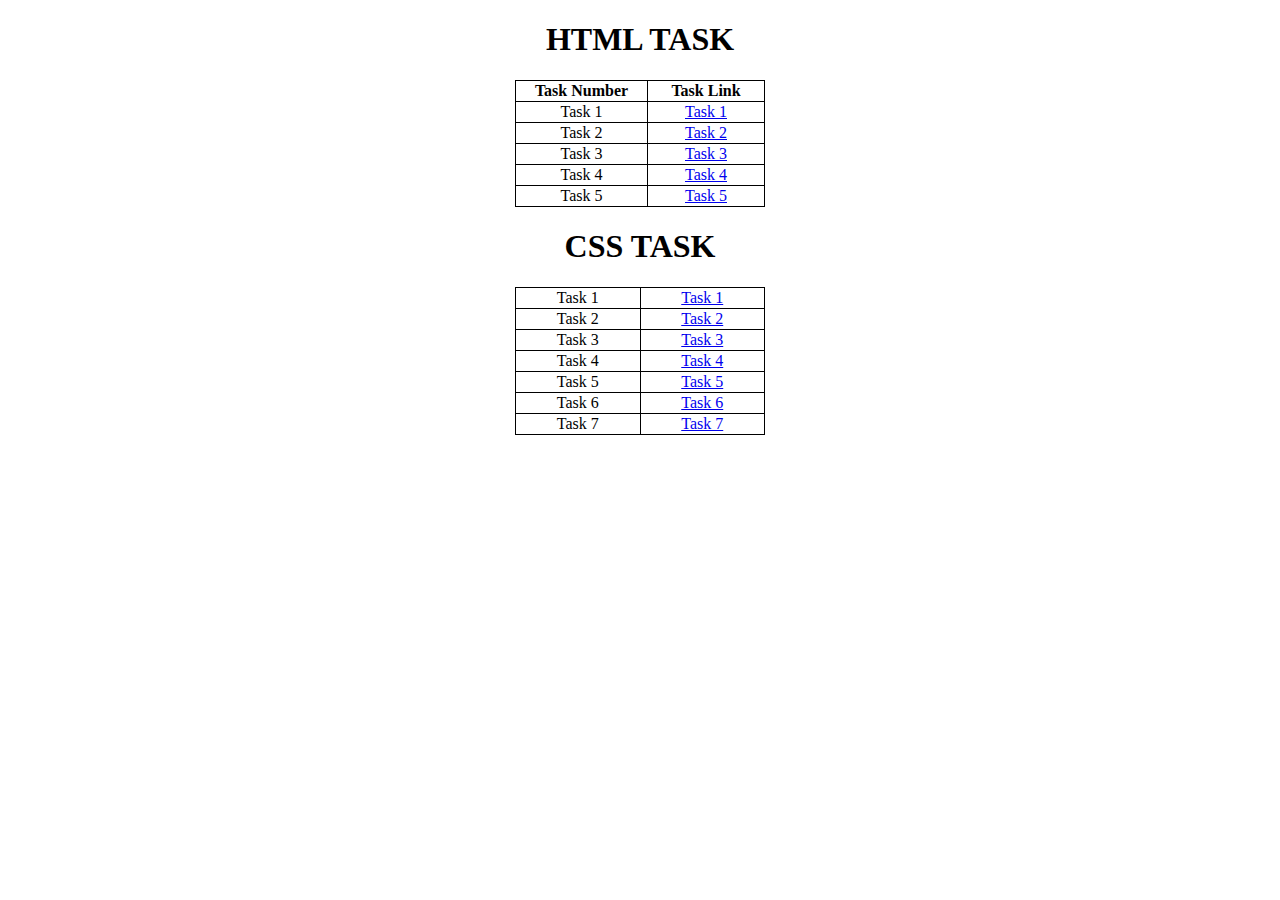
<file: index.html>
<!DOCTYPE html>
<html lang="en">
  <head>
    <meta charset="UTF-8" />
    <meta name="viewport" content="width=device-width, initial-scale=1.0" />
    <title>Document</title>
  </head>
  <style>
    table,
    td,
    tr,
    th {
      border: 1px solid black;
      border-collapse: collapse;
      width: 250px;
      text-align: center;
    }
    table {
      margin-right: auto;
      margin-left: auto;
    }
    h1 {
      text-align: center;
    }
  </style>
  <body>
    <h1>HTML TASK</h1>
    <table>
      <tr>
        <th>Task Number</th>
        <th>Task Link</th>
      </tr>
      <tr>
        <td>Task 1</td>
        <td><a href="task1_h.html">Task 1</a></td>
      </tr>
      <tr>
        <td>Task 2</td>
        <td><a href="task2_h.html">Task 2</a></td>
      </tr>
      <tr>
        <td>Task 3</td>
        <td><a href="task3_h.html">Task 3</a></td>
      </tr>
      <tr>
        <td>Task 4</td>
        <td><a href="task4_h.html">Task 4</a></td>
      </tr>
      <tr>
        <td>Task 5</td>
        <td><a href="task5_h.html">Task 5</a></td>
      </tr>
    </table>
    <h1>CSS TASK</h1>
    <table>
      <tr>
        <td>Task 1</td>
        <td><a href="task1_c.html">Task 1</a></td>
      </tr>
      <tr>
        <td>Task 2</td>
        <td><a href="task2_c.html">Task 2</a></td>
      </tr>
      <tr>
        <td>Task 3</td>
        <td><a href="task3_c.html">Task 3</a></td>
      </tr>
      <tr>
        <td>Task 4</td>
        <td><a href="task4_c.html">Task 4</a></td>
      </tr>
      <tr>
        <td>Task 5</td>
        <td><a href="task5_c.html">Task 5</a></td>
      </tr>
      <tr>
        <td>Task 6</td>
        <td><a href="task6_c.html">Task 6</a></td>
      </tr>
      <tr>
        <td>Task 7</td>
        <td><a href="task7_c.html">Task 7</a></td>
      </tr>
    </table>
  </body>
</html>
</file>
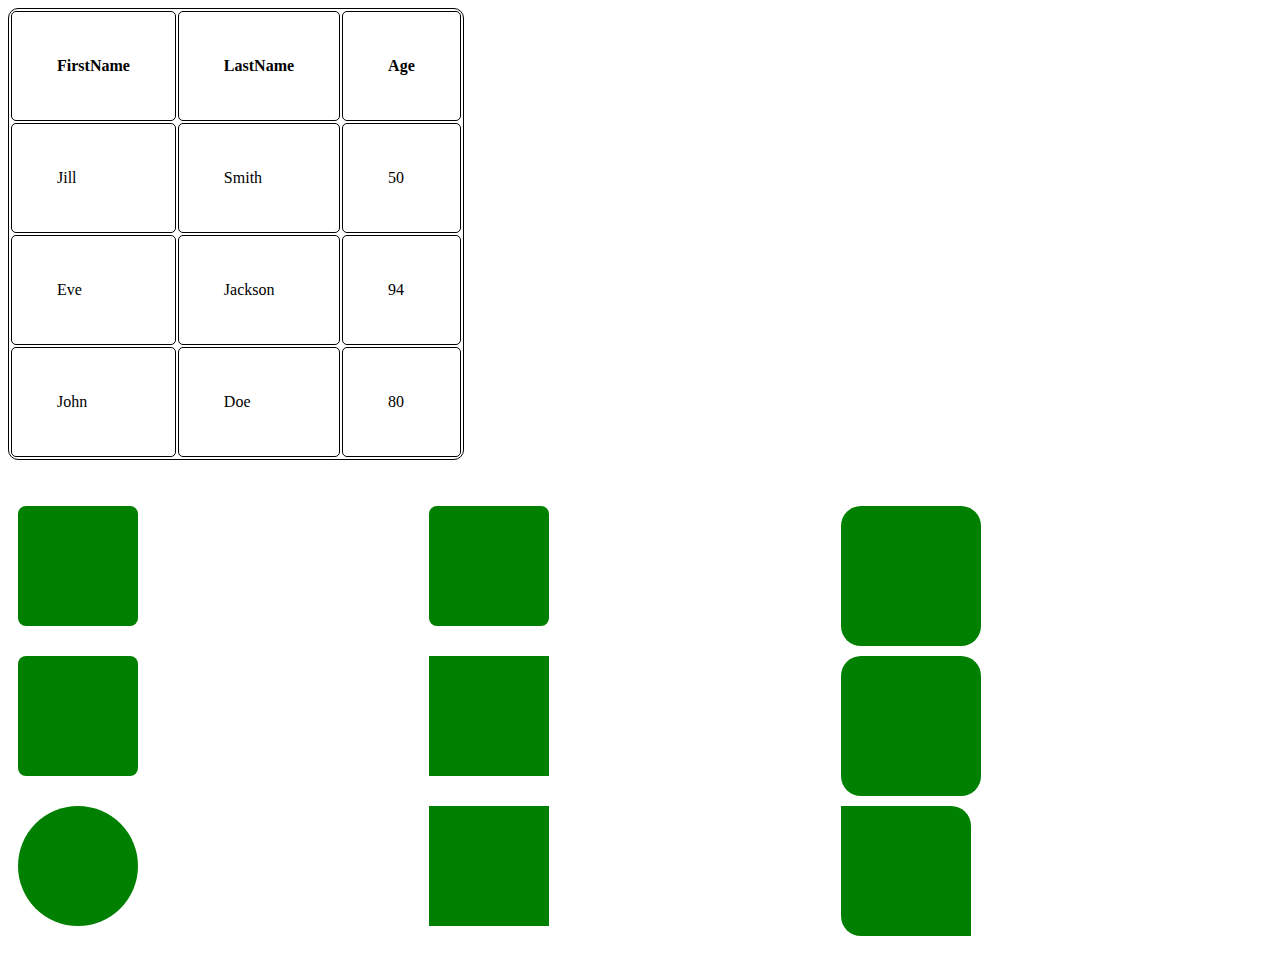
<file: task1_c.html>
<!DOCTYPE html>
<html lang="en">
  <head>
    <meta charset="UTF-8" />
    <meta name="viewport" content="width=device-width, initial-scale=1.0" />
    <title>Document</title>
  </head>
  <link rel="stylesheet" href="task2.css" />
  <body>
    <table id="tab1">
      <tr align="center">
        <th>FirstName</th>
        <th>LastName</th>
        <th>Age</th>
      </tr>
      <tr align="left">
        <td>Jill</td>
        <td>Smith</td>
        <td>50</td>
      </tr>
      <tr align="left">
        <td>Eve</td>
        <td>Jackson</td>
        <td>94</td>
      </tr>
      <tr align="left">
        <td>John</td>
        <td>Doe</td>
        <td>80</td>
      </tr>
    </table>
    <br /><br />
    <!-- <table>
      <tr align="left">
        <td id="one"></td>
        <td id="one"></td>
        <td id="three"></td>
      </tr>
      <tr align="left">
        <td id="one"></td>
        <td id="two"></td>
        <td id="three"></td>
      </tr>
      <tr align="left">
        <td id="four"></td>
        <td id="two"></td>
        <td id="five"></td>
      </tr>
    </table> -->

    <div class="container">
      <div id="one"></div>
      <div id="one"></div>
      <div id="three"></div>
      <div id="one"></div>
      <div id="two"></div>
      <div id="three"></div>
      <div id="four"></div>
      <div id="two"></div>
      <div id="five"></div>
    </div>
  </body>
</html>
</file>
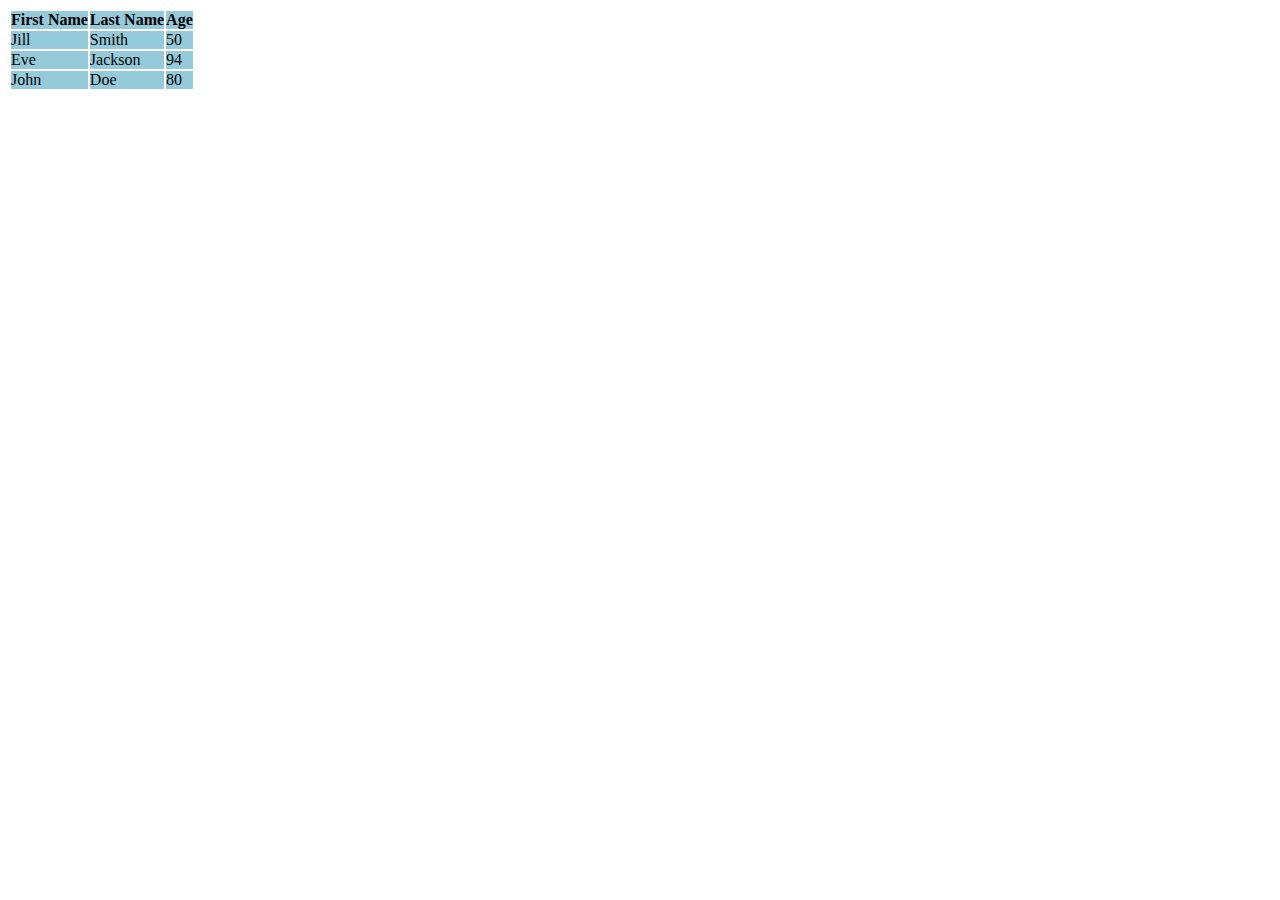
<file: task1_h.html>
<!DOCTYPE html>
<html>
  <body>
    <table
      border="2"
      cellpadding="0"
      cellspacing="0"
      bordercolor="white"
      bgcolor="#95cadb"
    >
      <tr>
        <th>First Name</th>
        <th>Last Name</th>
        <th>Age</th>
      </tr>
      <tr>
        <td>Jill</td>
        <td>Smith</td>
        <td>50</td>
      </tr>
      <tr>
        <td>Eve</td>
        <td>Jackson</td>
        <td>94</td>
      </tr>
      <tr>
        <td>John</td>
        <td>Doe</td>
        <td>80</td>
      </tr>
    </table>
  </body>
</html>
</file>
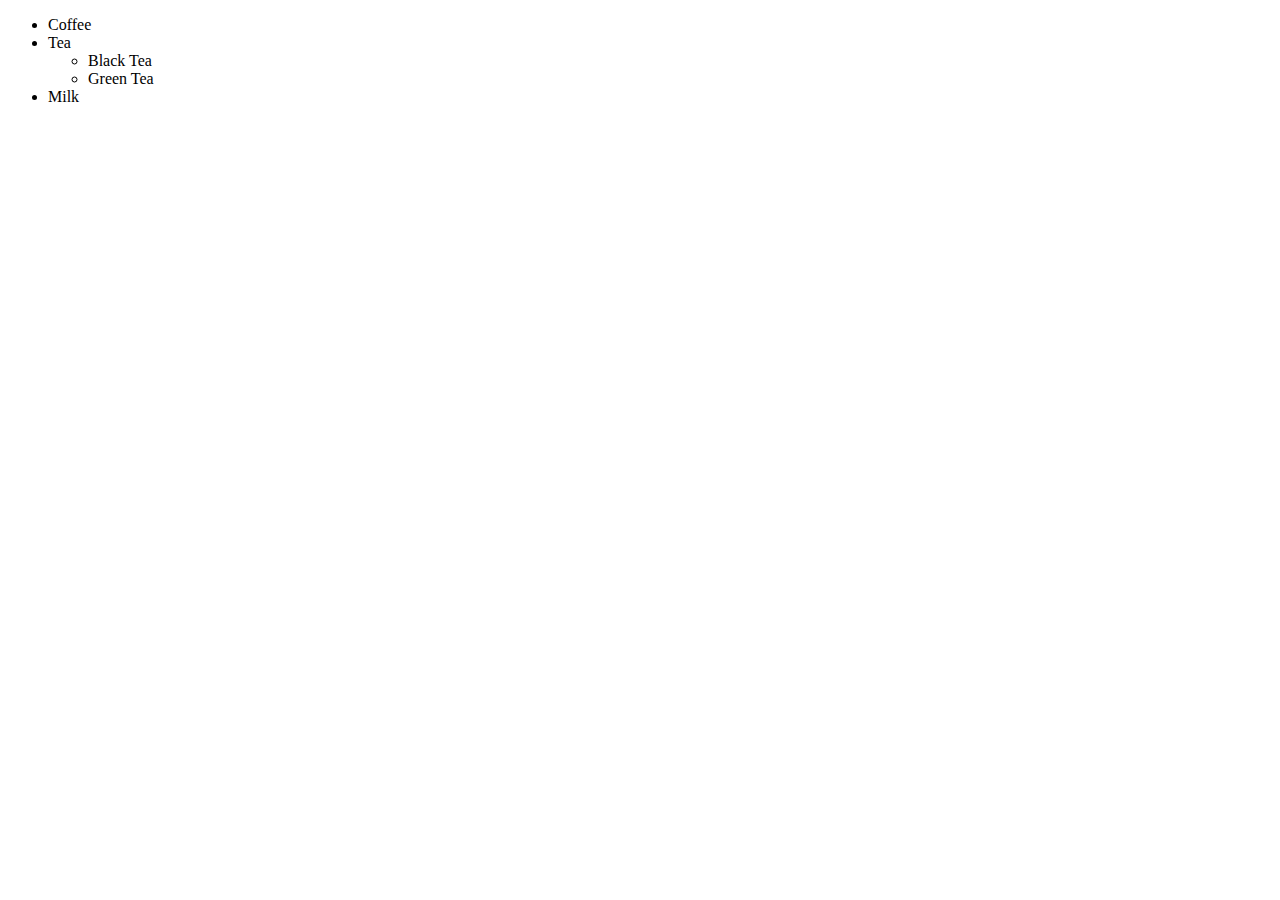
<file: task2_h.html>
<!DOCTYPE html>
<html lang="en">
  <head>
    <meta charset="UTF-8" />
    <meta name="viewport" content="width=device-width, initial-scale=1.0" />
    <title>Document</title>
  </head>
  <body>
    <ul>
      <li>Coffee</li>
      <li>
        Tea
        <ul>
          <li>Black Tea</li>
          <li>Green Tea</li>
        </ul>
      </li>
      <li>Milk</li>
    </ul>
  </body>
</html>
</file>
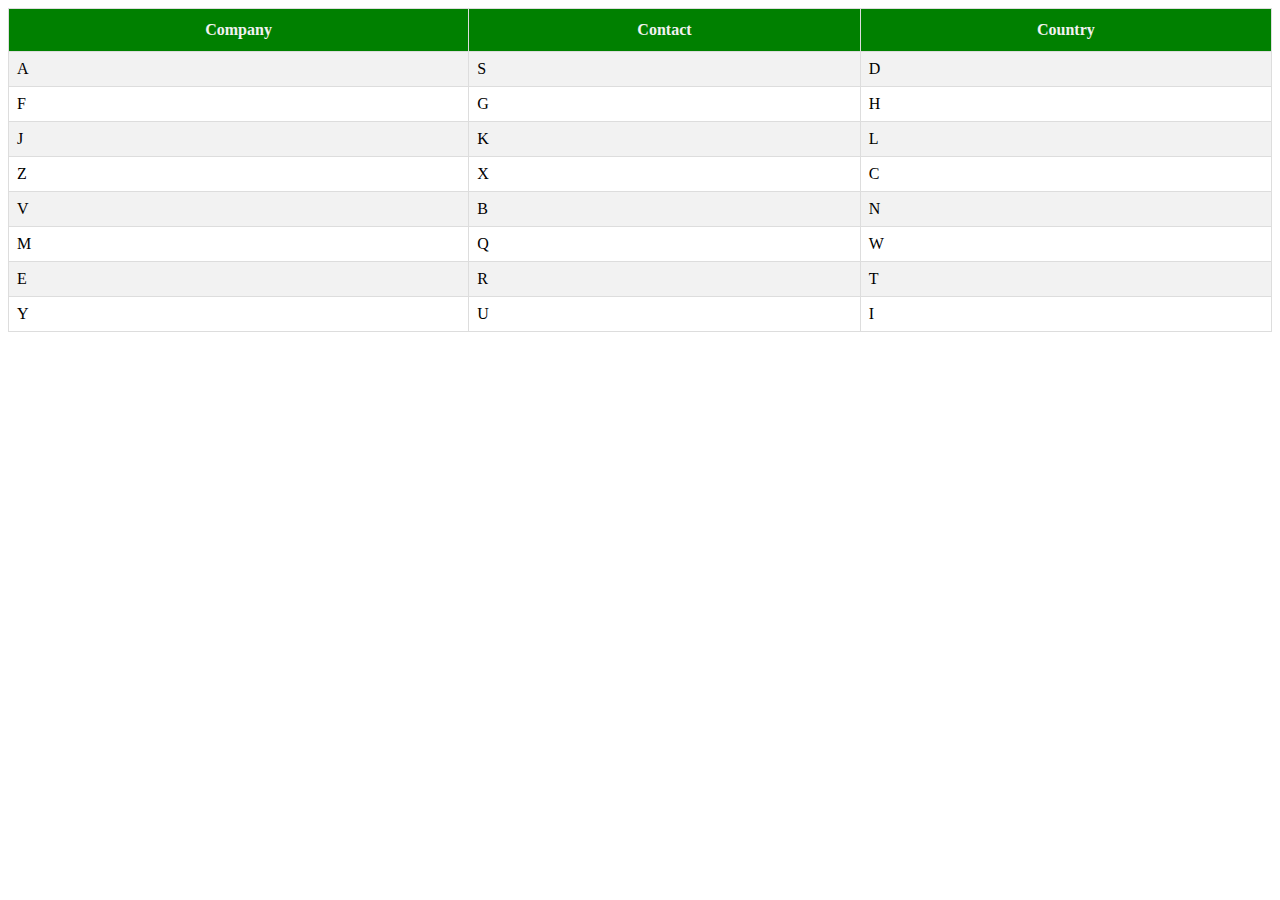
<file: task3_c.html>
<!DOCTYPE html>
<html lang="en">
  <head>
    <meta charset="UTF-8" />
    <meta name="viewport" content="width=device-width, initial-scale=1.0" />
    <title>Document</title>
    <style>
      table {
        border-collapse: collapse;
        width: 100%;
      }
      table td,
      table th {
        border: 1px solid #ddd;
        padding: 8px;
      }
      table tr:nth-child(even) {
        background-color: #f2f2f2;
      }

      table tr:hover {
        background-color: #ddd;
      }

      table th {
        padding-top: 12px;
        padding-bottom: 12px;
        background-color: green;
        color: #f1f1f1;
      }
    </style>
  </head>
  <body>
    <table>
      <tr>
        <th>Company</th>
        <th>Contact</th>
        <th>Country</th>
      </tr>
      <tr>
        <td>A</td>
        <td>S</td>
        <td>D</td>
      </tr>
      <tr>
        <td>F</td>
        <td>G</td>
        <td>H</td>
      </tr>
      <tr>
        <td>J</td>
        <td>K</td>
        <td>L</td>
      </tr>
      <tr>
        <td>Z</td>
        <td>X</td>
        <td>C</td>
      </tr>
      <tr>
        <td>V</td>
        <td>B</td>
        <td>N</td>
      </tr>
      <tr>
        <td>M</td>
        <td>Q</td>
        <td>W</td>
      </tr>
      <tr>
        <td>E</td>
        <td>R</td>
        <td>T</td>
      </tr>
      <tr>
        <td>Y</td>
        <td>U</td>
        <td>I</td>
      </tr>
    </table>
  </body>
</html>
</file>
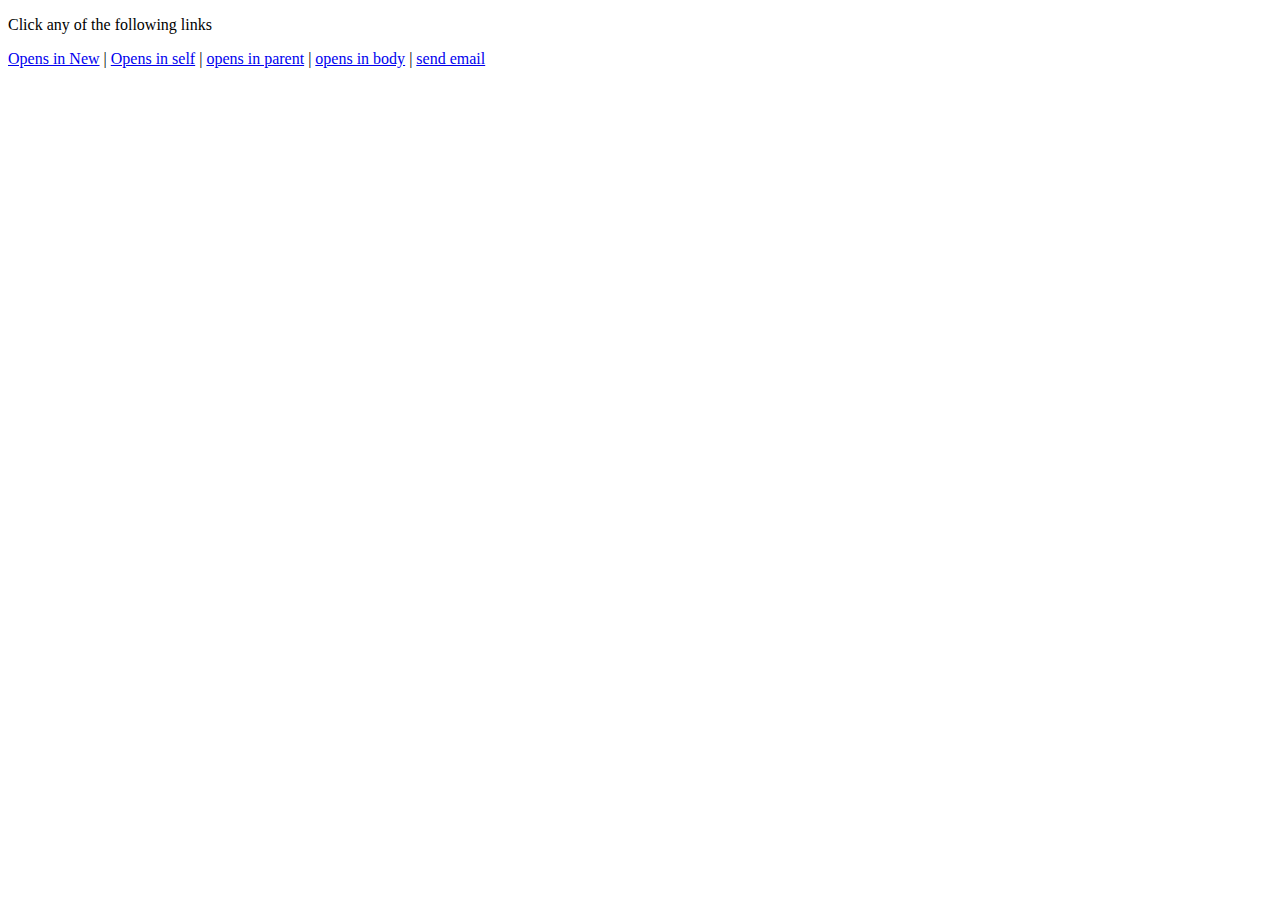
<file: task3_h.html>
<!DOCTYPE html>
<html lang="en">
  <head>
    <meta charset="UTF-8" />
    <meta name="viewport" content="width=device-width, initial-scale=1.0" />
    <title>Document</title>
  </head>
  <body>
    <p>Click any of the following links</p>
    <a href="index.html">Opens in New</a> |
    <a href="task2_h.html">Opens in self</a> |
    <a href="index.html">opens in parent</a> |
    <a href="task1_h.html">opens in body</a> |
    <a href="www.gmail.com">send email</a>
  </body>
</html>
</file>
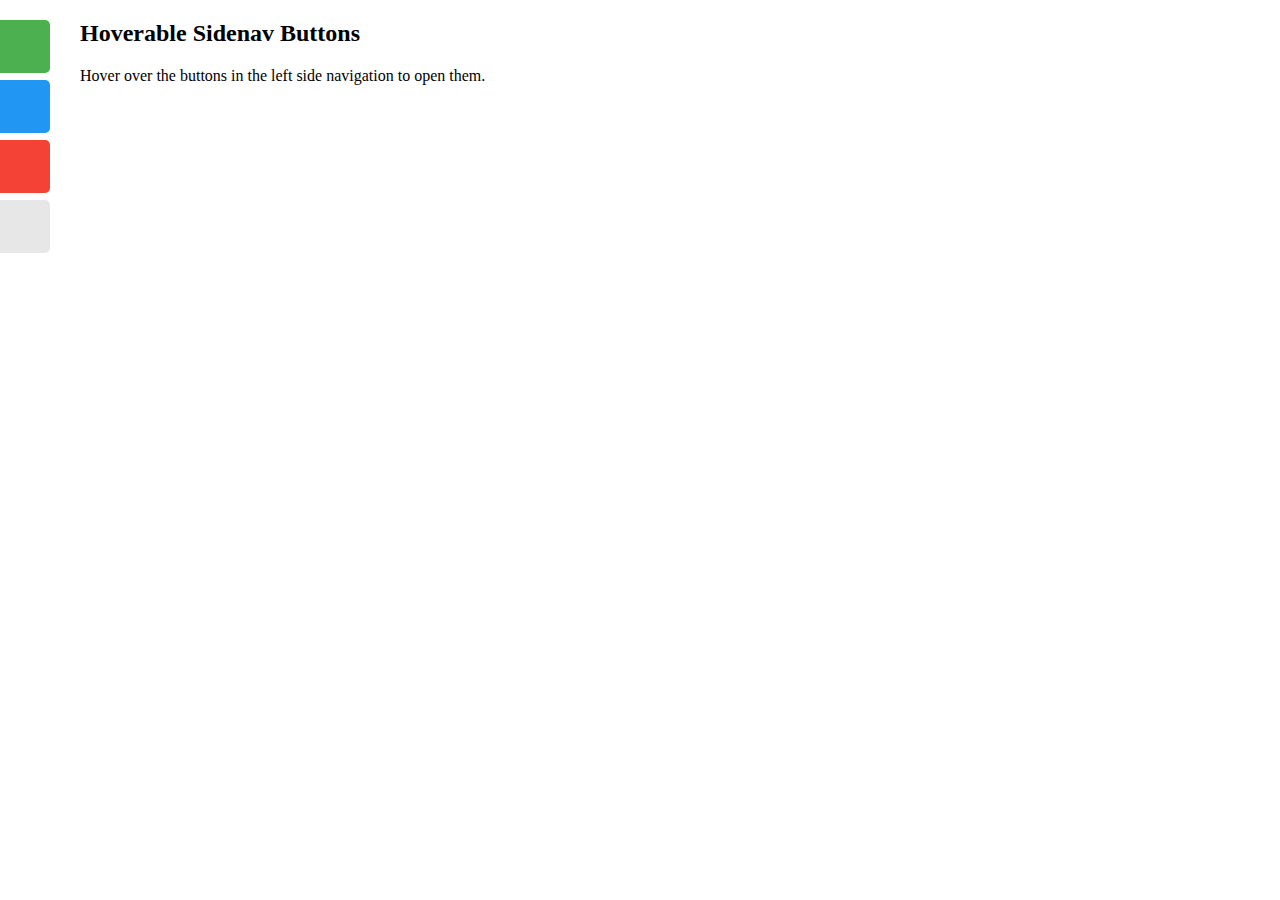
<file: task4_c.html>
<!DOCTYPE html>
<html lang="en">
  <head>
    <meta charset="UTF-8" />
    <meta name="viewport" content="width=device-width, initial-scale=1.0" />
    <title>Document</title>
    <style>
      body {
        margin: 0;
        overflow: hidden;
      }
      .Navbar a:hover {
        left: 0;
      }
      .Navbar a {
        position: absolute;
        left: -80px;
        transition: 0.3s;
        padding: 15px;
        width: 100px;
        text-decoration: none;
        font-size: 20px;
        color: white;
        border-radius: 0 5px 5px 0;
      }
      #one {
        top: 20px;
        background-color: #4caf50;
      }
      #two {
        top: 80px;
        background-color: #2196f3;
      }
      #three {
        top: 140px;
        background-color: #f44336;
      }
      #four {
        top: 200px;
        background-color: #e7e7e7;
        color: black;
      }
      .mar {
        margin-left: 80px;
      }
    </style>
  </head>
  <body>
    <div class="Navbar">
      <a href="#" id="one">Link1</a>
      <a href="#" id="two">Link2</a>
      <a href="#" id="three">link3</a>
      <a href="#" id="four">link4</a>
    </div>
    <div class="mar">
      <h2>Hoverable Sidenav Buttons</h2>
      <p>Hover over the buttons in the left side navigation to open them.</p>
    </div>
  </body>
</html>
</file>
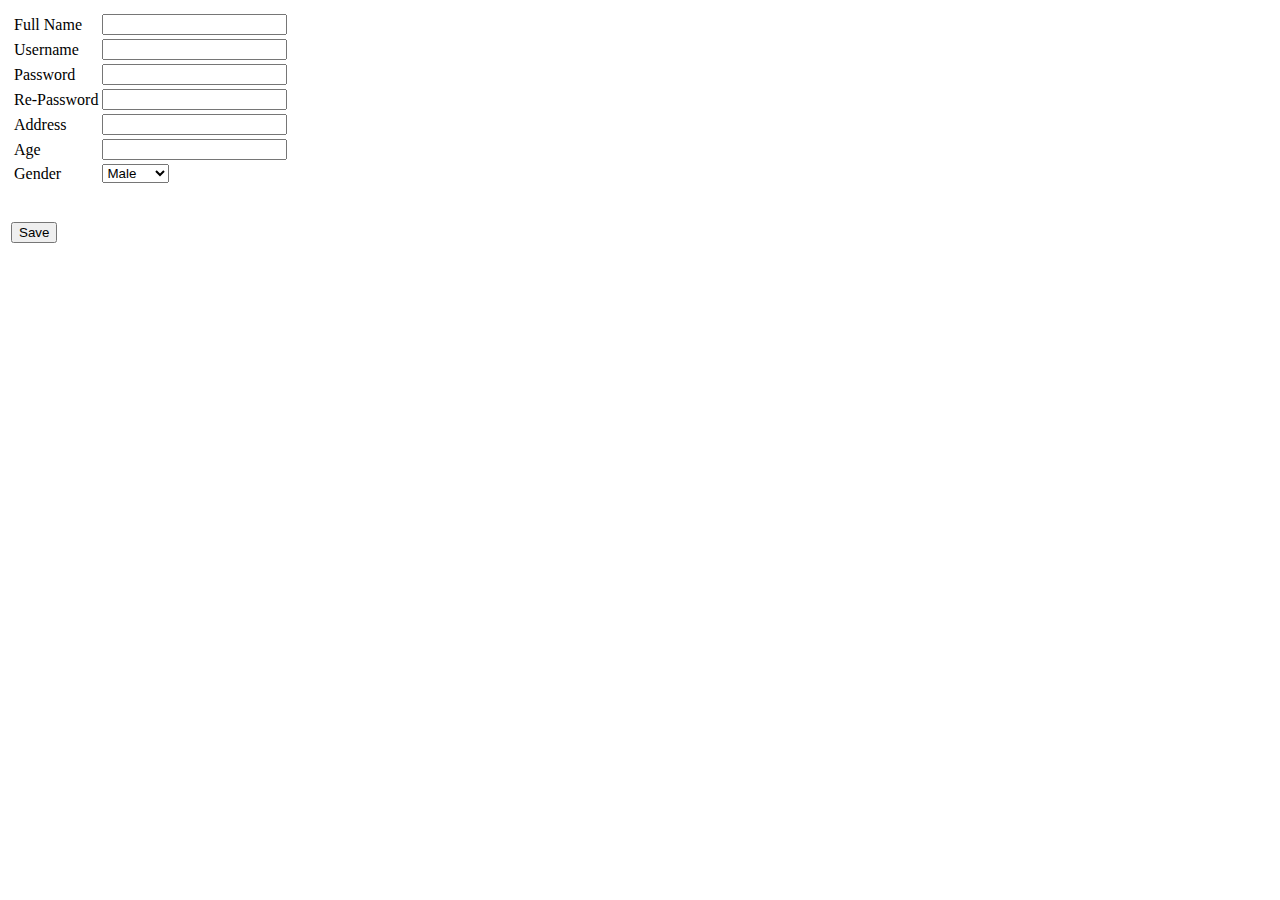
<file: task4_h.html>
<!DOCTYPE html>
<html lang="en">
  <head>
    <meta charset="UTF-8" />
    <meta name="viewport" content="width=device-width, initial-scale=1.0" />
    <title>Document</title>
  </head>
  <body>
    <table>
      <tr>
        <td>
          <form action="">
            <table>
              <tr>
                <td><label for="name">Full Name</label></td>
                <td><input type="text" /></td>
              </tr>
              <tr>
                <td><label for="user">Username</label></td>
                <td><input type="text" /></td>
              </tr>
              <tr>
                <td><label for="pass">Password</label></td>
                <td><input type="password" /></td>
              </tr>
              <tr>
                <td><label for="rpass">Re-Password</label></td>
                <td><input type="password" /></td>
              </tr>
              <tr>
                <td><label for="add">Address</label></td>
                <td><input type="text" /></td>
              </tr>
              <tr>
                <td><label for="age">Age</label></td>
                <td><input type="number" /></td>
              </tr>
              <tr>
                <td><label for="gender">Gender</label></td>
                <td>
                  <select name="" id="">
                    <option value="male">Male</option>
                    <option value="female">Female</option>
                    <option value="others">Others</option>
                  </select>
                </td>
              </tr>
            </table>
            <br /><br />
            <button>Save</button>
          </form>
        </td>
      </tr>
    </table>
  </body>
</html>
</file>
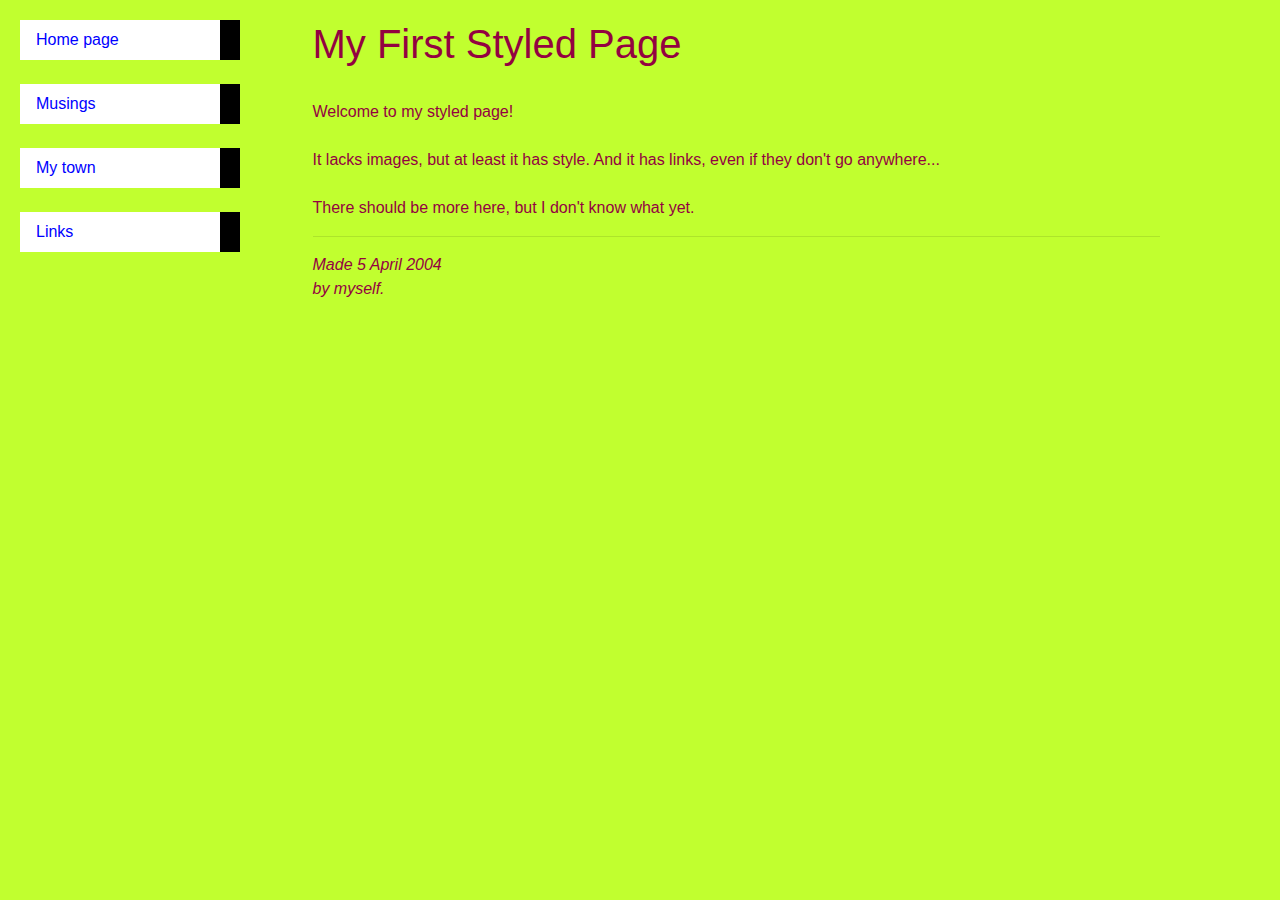
<file: task5_c.html>
<!DOCTYPE html>
<html lang="en">
  <head>
    <meta charset="UTF-8" />
    <meta name="viewport" content="width=device-width, initial-scale=1.0" />
    <title>Vertical Navbar</title>
    <link
      rel="stylesheet"
      href="https://cdn.jsdelivr.net/npm/bootstrap@4.3.1/dist/css/bootstrap.min.css"
      integrity="sha384-ggOyR0iXCbMQv3Xipma34MD+dH/1fQ784/j6cY/iJTQUOhcWr7x9JvoRxT2MZw1T"
      crossorigin="anonymous"
    />
    <style>
      ul {
        position: sticky;
        list-style-type: none;
        margin: 0; /* Remove the default margin */
        padding: 0;
        width: 200px;
        background-color: white;
        left: 0; /* Set left position to 0 */
      }

      li {
        position: relative; /* Make li elements relative for absolute positioning */
      }

      li a {
        display: block;
        color: blue;
        padding: 8px 16px;
        text-decoration: none;
      }

      li a:hover {
        background-color: #c6c6c6;
        color: rgb(147, 2, 65);
        text-decoration: none;
      }

      /* Add the black div to the right of each link */
      .black-div {
        position: absolute;
        top: 0;
        right: -20px; /* Adjust the width of the black div as needed */
        width: 20px; /* Width of the black div */
        height: 100%;
        background-color: black;
      }
      div {
        margin: 0;
        padding: 0;
      }
      .container {
        margin: 20px;
        padding: 0px;
      }
      body {
        background-color: rgb(
          193,
          255,
          47
        ); /* Set your desired background color */
        margin: 0; /* Remove default body margin */
        padding: 0; /* Remove default body padding */
      }
      h1,
      p {
        color: rgb(147, 2, 65);
      }
    </style>
  </head>
  <body>
    <div class="container">
      <div class="row">
        <div class="col-md-3">
          <ul>
            <li>
              <a href="task4_c.html">Home page</a>
              <div class="black-div"></div>
              <!-- Black div to the right -->
            </li>
          </ul>
          <br />
          <ul>
            <li>
              <a href="task2_c.html">Musings</a>
              <div class="black-div"></div>
              <!-- Black div to the right -->
            </li>
          </ul>
          <br />
          <ul>
            <li>
              <a href="task3_c.html">My town</a>
              <div class="black-div"></div>
              <!-- Black div to the right -->
            </li>
          </ul>
          <br />
          <ul>
            <li>
              <a href="index.html">Links</a>
              <div class="black-div"></div>
              <!-- Black div to the right -->
            </li>
          </ul>
        </div>
        <div class="col-md-9 hello">
          <h1>My First Styled Page</h1>
          <br />
          <p>
            Welcome to my styled page!
            <br /><br />
            It lacks images, but at least it has style. And it has links, even
            if they don't go anywhere...
            <br /><br />
            There should be more here, but I don't know what yet.
          </p>
          <hr />
          <p>
            <i>
              Made 5 April 2004
              <br />
              by myself.</i
            >
          </p>
        </div>
      </div>
    </div>
  </body>
</html>
</file>
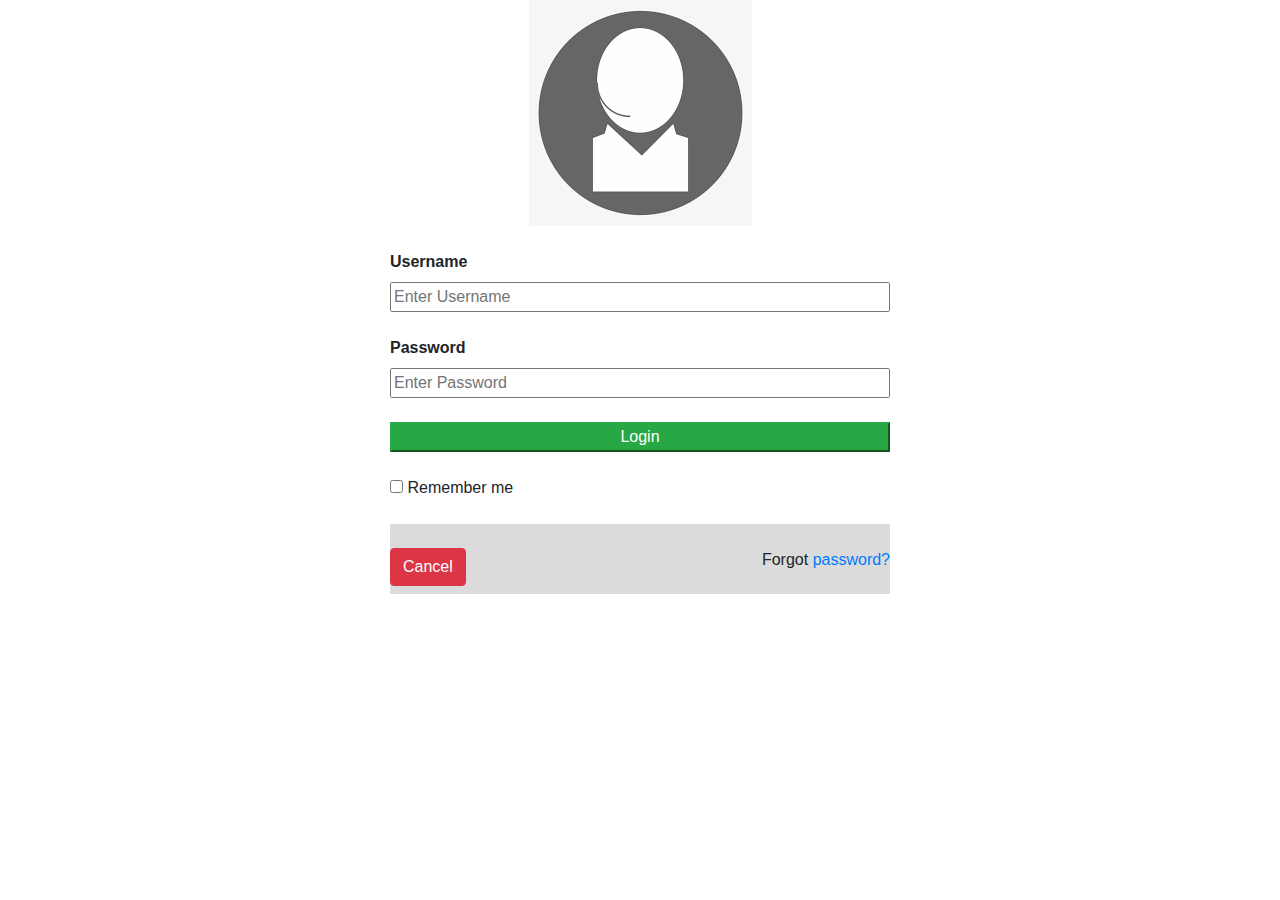
<file: task6_c.html>
<!DOCTYPE html>
<html lang="en">
  <head>
    <meta charset="UTF-8" />
    <meta name="viewport" content="width=device-width, initial-scale=1.0" />
    <title>Document</title>
    <link
      rel="stylesheet"
      href="https://cdn.jsdelivr.net/npm/bootstrap@4.3.1/dist/css/bootstrap.min.css"
      integrity="sha384-ggOyR0iXCbMQv3Xipma34MD+dH/1fQ784/j6cY/iJTQUOhcWr7x9JvoRxT2MZw1T"
      crossorigin="anonymous"
    />
    <style>
      .use,
      .ps {
        width: 500px;
      }
      .btnlog {
        width: 500px;
        height: 30px;
      }
      .divi {
        margin: auto;
        padding: 0;
        background-color: #c6c6c6a2;
        height: 70px;
        width: 500px;
      }
      img {
        text-align: center;
      }
      .btn {
        float: left;
      }
      .psw {
        float: right;
      }
      span {
        float: left;
      }
      .main {
        margin: auto;
        padding: 0;
        height: 70px;
        width: 500px;
      }
    </style>
  </head>
  <body>
    <div class="main">
      <div style="text-align: center">
        <img src="images.png" alt="user login" /> <br /><br />
      </div>

      <form action="">
        <label for="user" style="text-align: left"><b>Username</b></label>
        <br />
        <input
          type="text"
          name="user"
          class="use"
          placeholder="Enter Username"
        />
        <br /><br />
        <label for="pass" style="text-align: left"><b>Password</b></label>
        <br />
        <input
          type="text"
          name="pass"
          id=""
          class="ps"
          placeholder="Enter Password"
        /><br /><br />

        <button class="btnlog btn-success">Login</button>
        <br /><br />
        <span
          ><input type="checkbox" name="" id="rem" /> Remember me <br /><br
        /></span>
        <br /><br />
        <div class="divi">
          <br />
          <button class="btn btn-danger">Cancel</button>
          <span class="psw">Forgot <a href="#">password?</a></span>
        </div>
      </form>
    </div>
  </body>
</html>
</file>
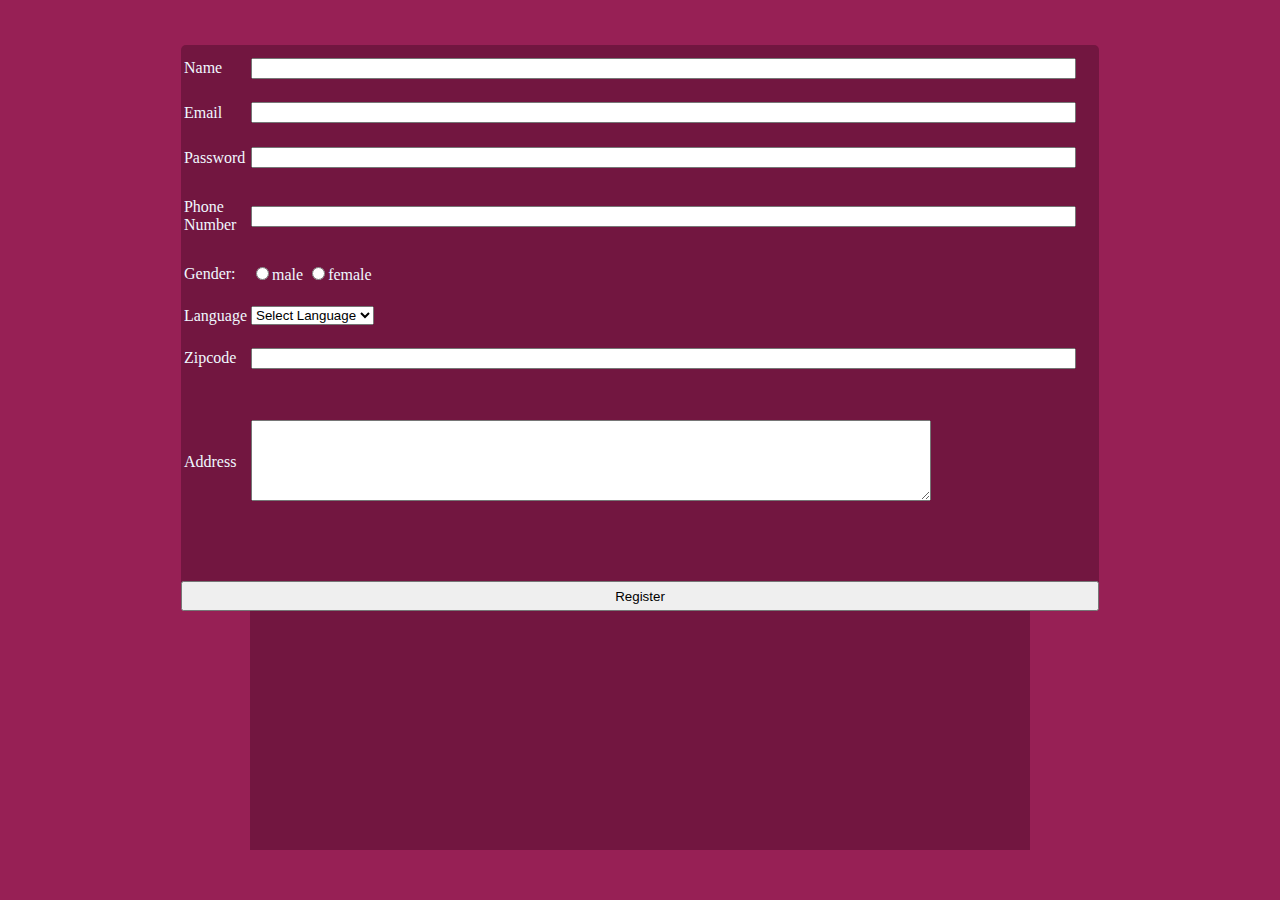
<file: task7_c.html>
<!DOCTYPE html>
<html lang="en">
  <head>
    <meta charset="UTF-8" />
    <meta name="viewport" content="width=device-width, initial-scale=1.0" />
    <title>Document</title>
    <style>
      body {
        margin: 0;
        overflow: hidden;
      }

      .container {
        display: flex;
        flex-direction: column;
        height: 100vh;
        width: 100%;
        background-color: rgb(151, 32, 85);
      }

      .try-container {
        flex: 1; /* Expand to fill available space */
        display: flex;
        flex-direction: row;
        justify-content: space-around;
        margin-left: 250px;
        margin-right: 250px;
        margin-top: 45px;
        margin-bottom: 50px;
        background-color: rgb(114, 22, 64);
        position: relative; /* Set the position to relative */
        z-index: 1; /* Ensure it's above the flex-container */
      }

      .form-container {
        position: absolute; /* Set the position to absolute */
        background-color: rgb(114, 22, 64);
        border-radius: 5px;
        color: aliceblue;
        z-index: 2; /* Place the form above the try-container */
      }
      table {
        height: 500px;
        width: 100vh;
        align-items: center;
        padding-right: 20px;
      }
      button {
        align-items: center;
        width: 100%;
        height: 30px;
      }
      label {
        width: 100%;
      }
      input {
        size: 50px;
      }
    </style>
  </head>
  <body>
    <div class="container">
      <div class="try-container">
        <!-- Form is placed within a separate container -->
        <div class="form-container">
          <form action="">
            <table>
              <tr>
                <td><label for="name">Name</label></td>
                <td><input type="text" size="100%" name="name"/></td>
              </tr>
              <tr>
                <td><label for="user">Email</label></td>
                <td><input type="email" size="100%" name="user"/></td>
              </tr>
              <tr>
                <td><label for="pass">Password</label></td>
                <td><input type="password" size="100%" name="pass" /></td>
              </tr>
              <tr>
                <td><label for="phn">Phone Number</label></td>
                <td><input type="text" size="100%" name="phn" /></td>
              </tr>
              <tr>
                <td><label for="gender">Gender:</label></td>
                <td>
                    <input type="radio" name="gender" />male
                    <input type="radio" name="gender" />female</td>
                </td>
              </tr>
              <tr>
                <td><label for="Lang">Language</label></td>
                <td>
                  <select name="" id="">
                    <option value="A">A</option>
                    <option value="B">B</option>
                    <option value="others" selected>Select Language</option>
                  </select>
                </td>
              </tr>
              <tr>
                <td><label for="zip">Zipcode</label></td>
                <td><input type="text" size="100%" name="zip"></td>
              </tr>
              
              <tr>
                <td><label for="add">Address</label></td>
                <td><textarea name="" id="" cols="82" rows="5" name="add"></textarea></td>
              </tr>
             
            </table>
            <br /><br />
            <button>Register</button>
          </form>
        </div>
      </div>
    </div>
  </body>
</html>
</file>
<file: task2.css>
table {
  border-radius: 10px;
  overflow: hidden;
  /* //Clip any overflowing content within the rounded table  */
  border: 1px solid black;
}
td,
th {
  padding: 45px;
  border: 1px solid black;
  border-radius: 5px;
}
th {
  text-align: center;
}
td {
  text-align: left;
}

#one {
  height: 100px;
  width: 100px;
  background-color: green;
  padding: 10px;
  border-radius: 8px;
}
#four {
  height: 100px;
  width: 100px;
  background-color: green;
  padding: 10px;
  border-radius: 100px;
}
#three {
  height: 100px;
  width: 100px;
  background-color: green;
  border-radius: 20px;
  padding: 20px;
}
#five {
  height: 100px;
  width: 100px;
  background-color: green;
  padding: 15px;
  border-top-right-radius: 20px;
  border-bottom-left-radius: 20px;
}
#two {
  height: 100px;
  width: 100px;
  background-color: green;
  padding: 10px;
}
.container {
  display: grid;
  grid-template-columns: auto auto auto;
  grid-gap: 10px; /* Add space between all columns */
  padding: 10px;
}
</file>
